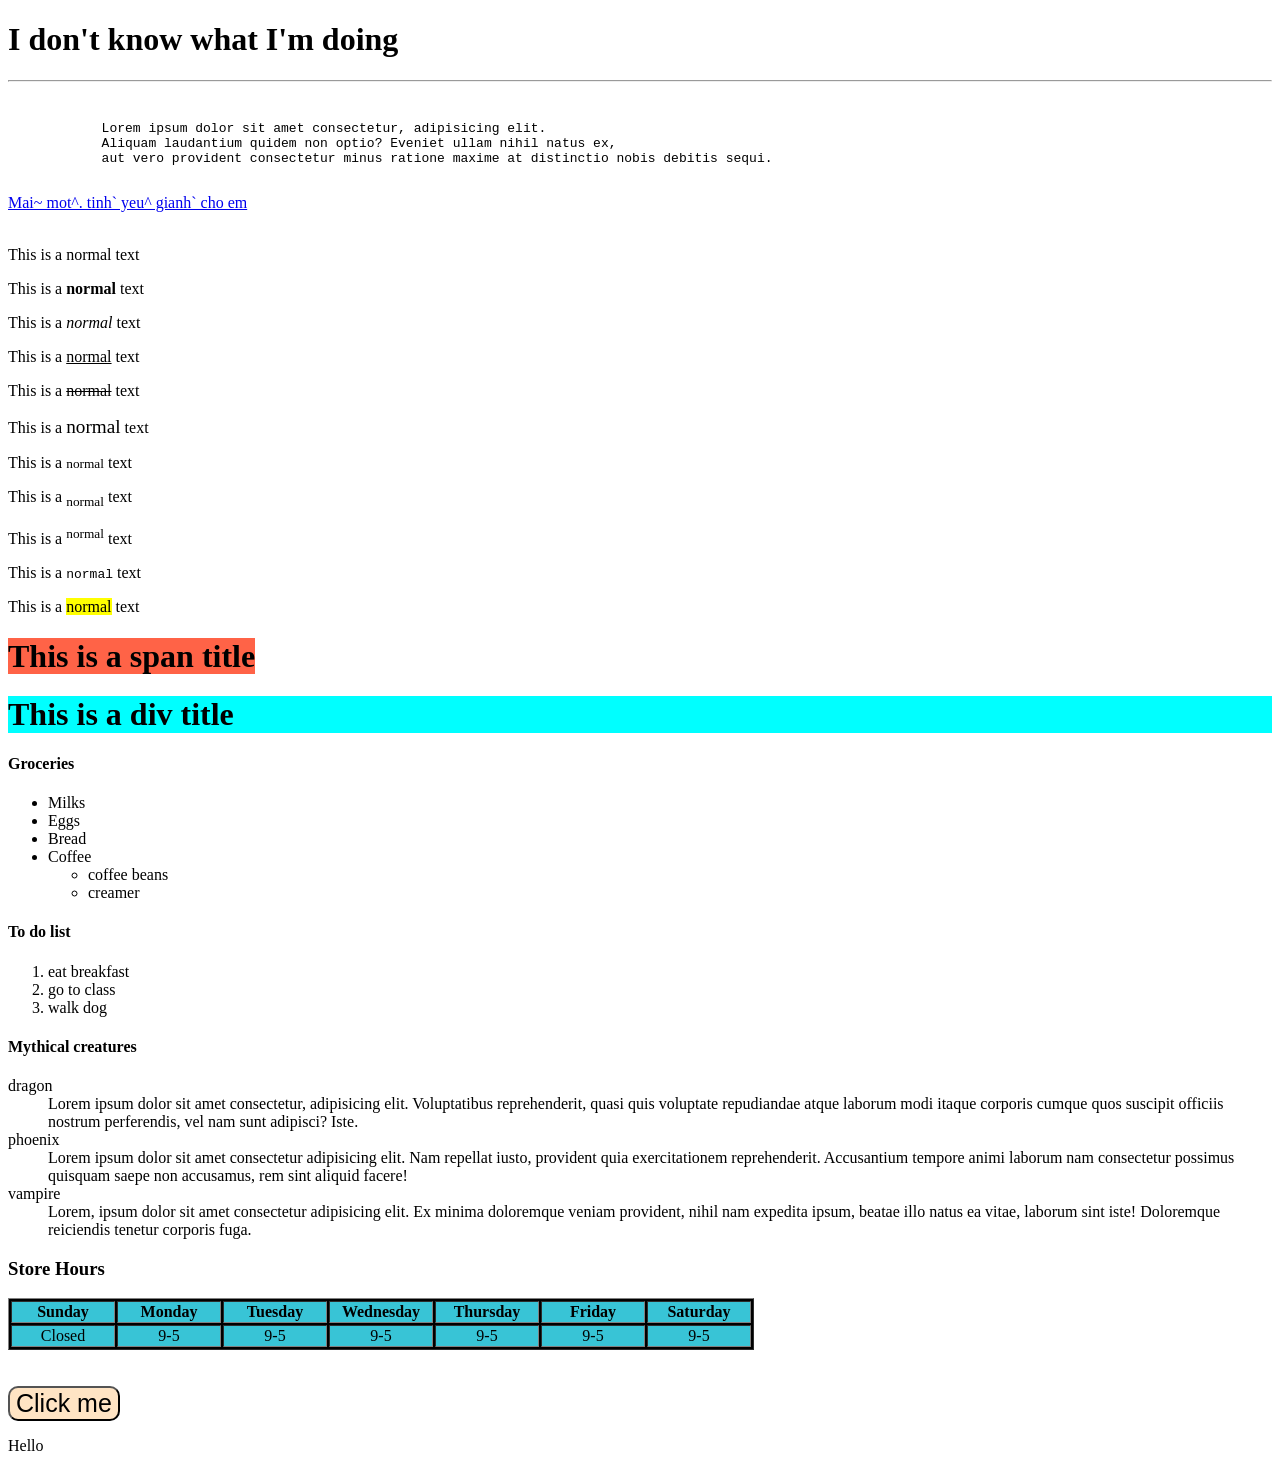
<file: void/pj1/index.html>
<!DOCTYPE html>

<html lang="en">
    <head>
        <meta charset="UTF-8">
 
        <title>pr1</title>
    </head>

    <body>
 
        <h1>I don't know what I'm doing</h1>
        <hr>
        <br>
        
        <pre>
            Lorem ipsum dolor sit amet consectetur, adipisicing elit. 
            Aliquam laudantium quidem non optio? Eveniet ullam nihil natus ex, 
            aut vero provident consectetur minus ratione maxime at distinctio nobis debitis sequi.
        </pre>
       
        <a href="lyric.html" 
        target="_blank"
        title="lyric of am tham ben em">Mai~ mot^. tinh` yeu^ gianh` cho em</a>
        <br><br>

        <p>This is a normal text</p>
        <p>This is a <b>normal</b> text</p>
        <p>This is a <i>normal</i> text</p>
        <p>This is a <u>normal</u> text</p>
        <p>This is a <del>normal</del> text</p>
        <p>This is a <big>normal</big> text</p>
        <p>This is a <small>normal</small> text</p>
        <p>This is a <sub>normal</sub> text</p>
        <p>This is a <sup>normal</sup> text</p>
        <p>This is a <tt>normal</tt> text</p>
        <p>This is a <mark>normal</mark> text</p>

        <h1><span style="background-color: tomato;">This is a span title</span></h1>
        <h1><div style="background-color:aqua">This is a div title</div></h1>
        <h4>Groceries</h4>
        <ul>
            <li>Milks</li>
            <li>Eggs</li>
            <li>Bread</li>
            <li>Coffee</li>
            <ul>
                <li>coffee beans</li>
                <li>creamer</li>
            </ul>
        </ul>

        <h4>To do list</h4>
        <ol>
            <li>eat breakfast</li>
            <li>go to class</li>
            <li>walk dog</li>
        </ol>

        <h4>Mythical creatures</h4>
        <dl>
            <dt>dragon</dt>
            <dd>Lorem ipsum dolor sit amet consectetur, adipisicing elit. Voluptatibus reprehenderit, quasi quis voluptate repudiandae atque laborum modi itaque corporis cumque quos suscipit officiis nostrum perferendis, vel nam sunt adipisci? Iste.</dd>
            <dt>phoenix</dt>
            <dd>Lorem ipsum dolor sit amet consectetur adipisicing elit. Nam repellat iusto, provident quia exercitationem reprehenderit. Accusantium tempore animi laborum nam consectetur possimus quisquam saepe non accusamus, rem sint aliquid facere!</dd>
            <dt>vampire</dt>
            <dd>Lorem, ipsum dolor sit amet consectetur adipisicing elit. Ex minima doloremque veniam provident, nihil nam expedita ipsum, beatae illo natus ea vitae, laborum sint iste! Doloremque reiciendis tenetur corporis fuga.</dd>
        </dl>

        <h3>Store Hours</h3>

        <table border="1" style="background-color: black;">
            <tr align="center" style="background-color: rgb(56, 196, 214);">
                <th width="100">Sunday</th>
                <th width="100">Monday</th>
                <th width="100">Tuesday</th>
                <th width="100">Wednesday</th>
                <th width="100">Thursday</th>
                <th width="100">Friday</th>
                <th width="100">Saturday</th>
            </tr>
            <tr align="center"; style="background-color: rgb(56, 196, 214);">
                <td>Closed</td>
                <td>9-5</td>
                <td>9-5</td>
                <td>9-5</td>
                <td>9-5</td>
                <td>9-5</td>
                <td>9-5</td>
            </tr>
        </table>
        <br><br>
        
        
        <button onclick="doSomething()" style="font-size: 25px; background-color: bisque; border-radius: 10px;">
            Click me
        </button>
        <p id="greeting">Hello</p>
        <script>
            function doSomething(){
                document.getElementById("greeting").innerHTML = "Goodbye"

            }
        </script>


    </body>


</html>
</file>
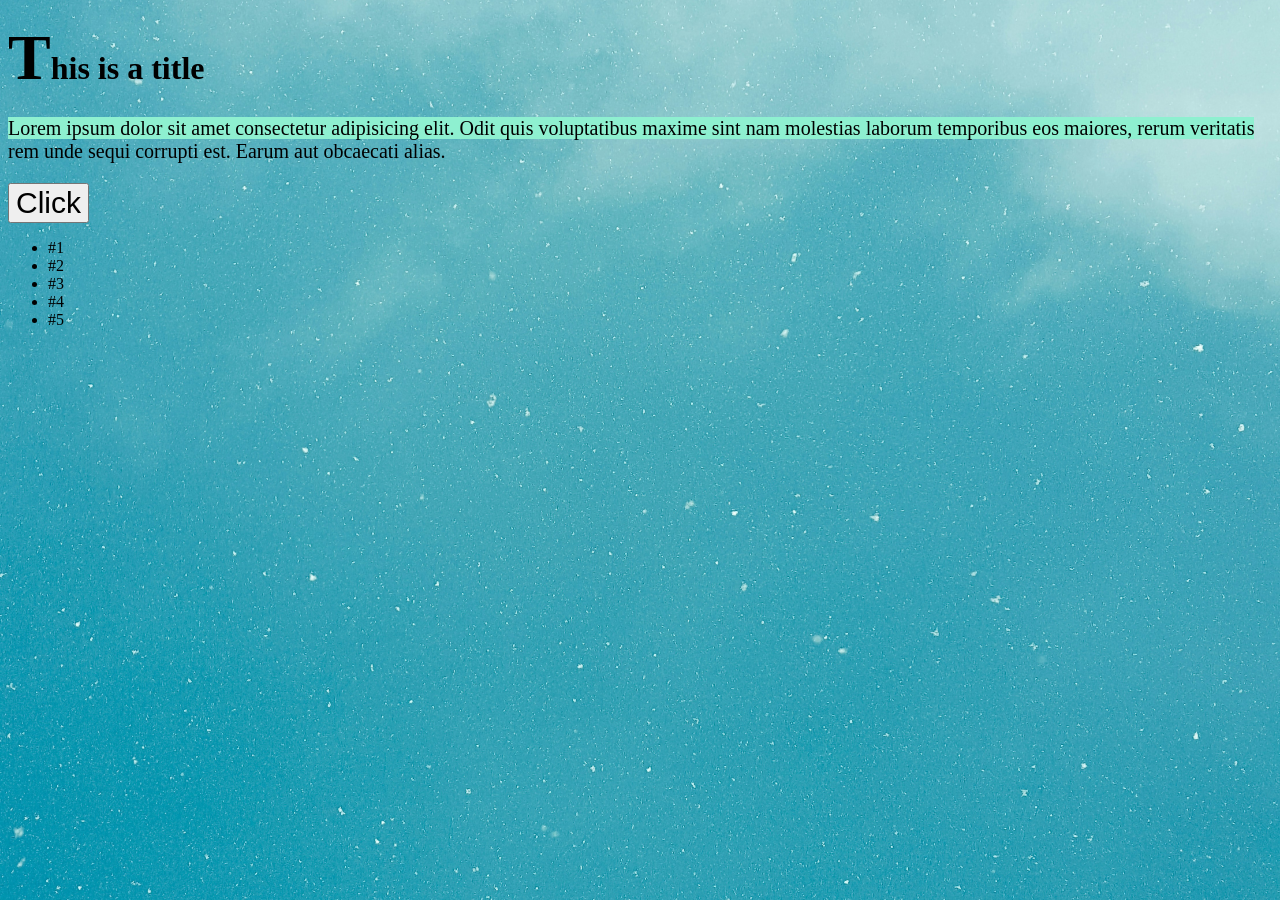
<file: void/pj2/index.html>
<!DOCTYPE html>
<html lang="en">
<head>
    <meta charset="UTF-8">
    <meta name="viewport" content="width=device-width, initial-scale=1.0">
    <title>Document</title>
    <link rel="stylesheet" href="style.css">
</head>
<body>
    <h1>This is a title</h1>
    <p id="p1">Lorem ipsum dolor sit amet consectetur adipisicing elit. Odit quis voluptatibus maxime sint nam molestias laborum temporibus eos maiores, rerum veritatis rem unde sequi corrupti est. Earum aut obcaecati alias.</p>
    
    <button id="button1">Click</button>

    <ul id="number">
        <li id="number1">#1</li>
        <li id="number2">#2</li>
        <li id="number3">#3</li>
        <li id="number4">#4</li>
        <li id="number5">#5</li>
    </ul>
    
</body>
</html>
</file>
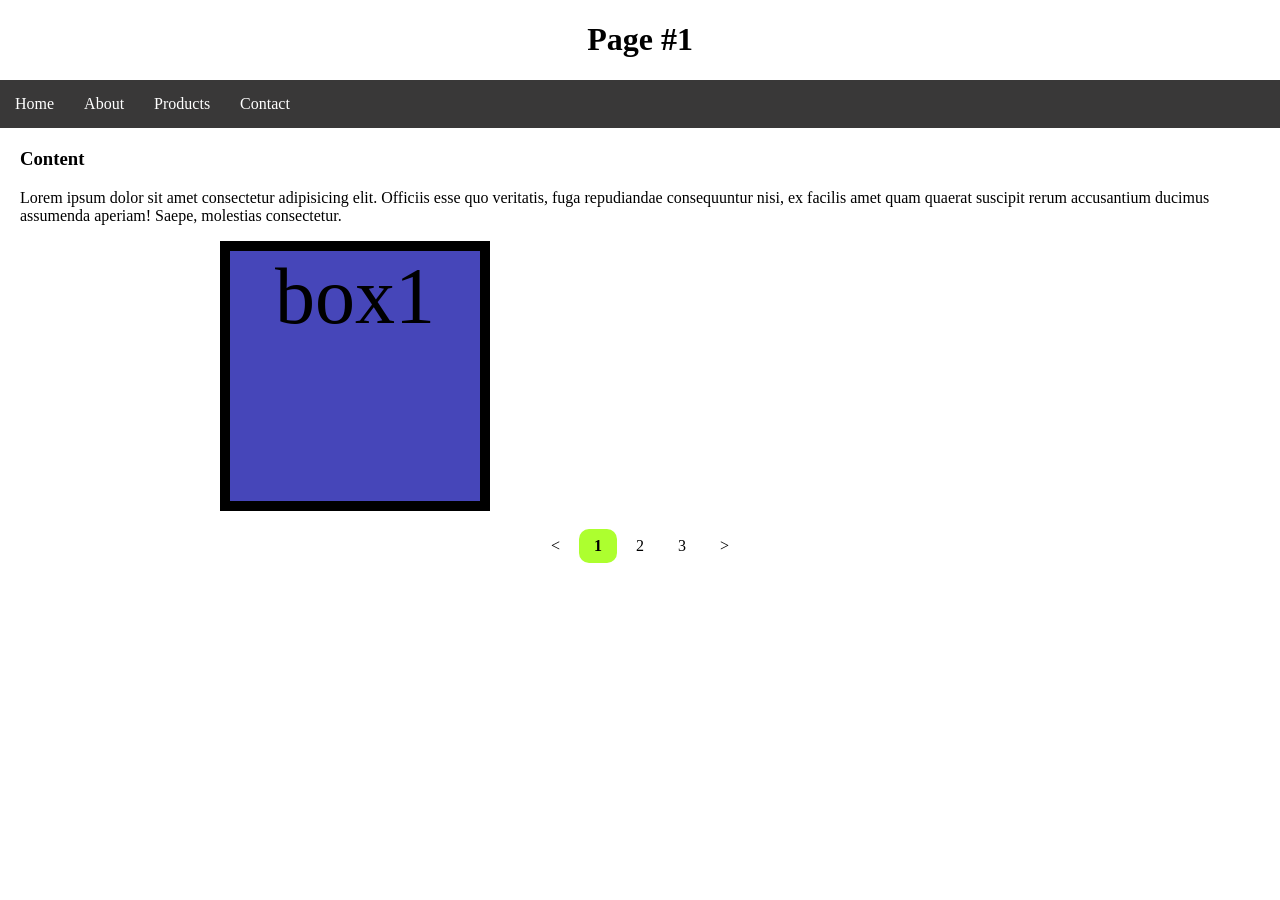
<file: void/pj3/index.html>
<!DOCTYPE html>
<html lang="en">
<head>
    <meta charset="UTF-8">
    <meta name="viewport" content="width=device-width, initial-scale=1.0">
    <title>Document</title>
    <link rel="stylesheet" href="style.css">
</head>
<body>
    
    <h1>Page #1</h1>

    <nav class="navbar">
        <ul>
            <li><a href="index.html">Home</a></li>
            <li><a href="about.html">About</a></li>
            <li><a href="product.html">Products</a></li>
            <li><a href="contact.html">Contact</a></li>
        </ul>

    </nav>
    <main>
        <h3>Content</h3>
        <p>Lorem ipsum dolor sit amet consectetur adipisicing elit. Officiis esse quo veritatis, fuga repudiandae consequuntur nisi, ex facilis amet quam quaerat suscipit rerum accusantium ducimus assumenda aperiam! Saepe, molestias consectetur.</p>

        <div id="box1">box1</div>
        <br>
    
    
    
        <div class="pagination">
        <a href="index.html"><</a>
        <a href="index.html" class="active">1</a>
        <a href="page2.html">2</a>
        <a href="page3.html">3</a>
        <a href="page2.html">></a>
    </div>

    </main>


</body>
</html>
</file>
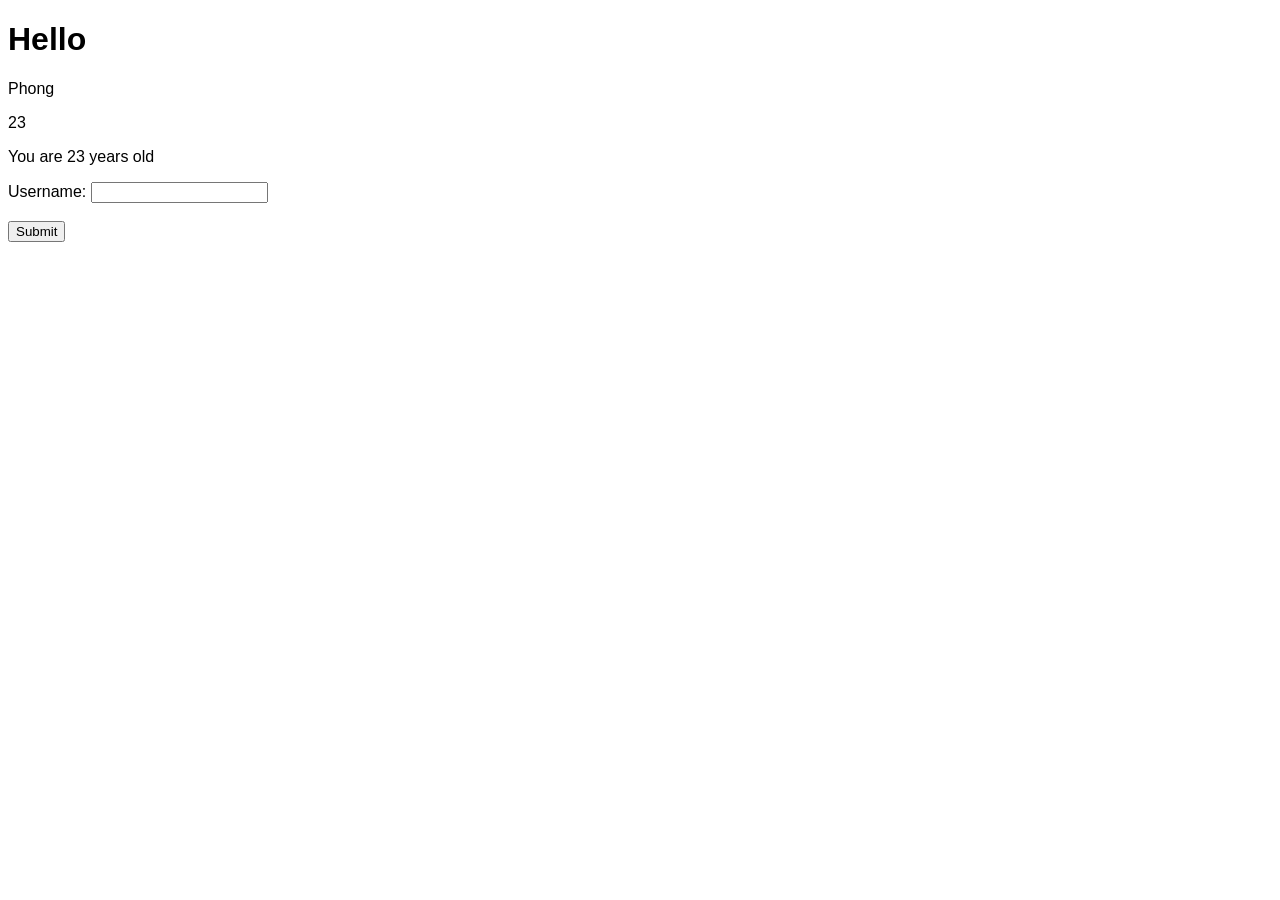
<file: void/pj4/index.html>
<!DOCTYPE html>
<html lang="en">
<head>
    <meta charset="UTF-8">
    <meta name="viewport" content="width=device-width, initial-scale=1.0">
    <title>Document</title>
    <link rel="stylesheet" href="style.css">
  
</head>
<body>
  <h1 id="myH1">Hello</h1>
  <p id="p1"></p>
  <p id="p2"></p>
  <p id="p3"></p>
  
  <label>Username:</label>
  <input id="myText"><br><br>
  <button id="mySubmit">Submit</button>

  <script src="index.js"></script>
</body>
</html>
</file>
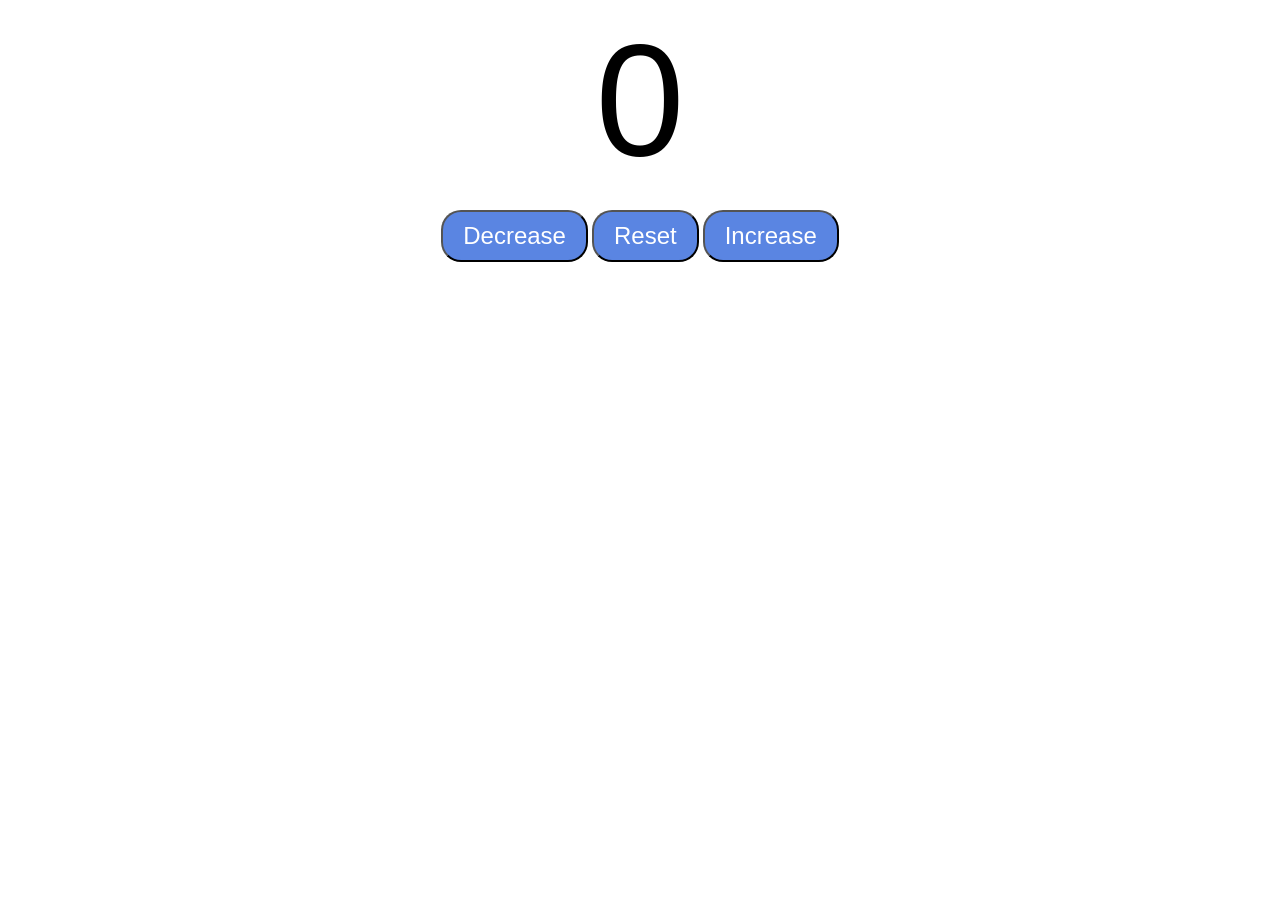
<file: void/pj5/index.html>
<!DOCTYPE html>
<html lang="en">
<head>
    <meta charset="UTF-8">
    <meta name="viewport" content="width=device-width, initial-scale=1.0">
    <title>Document</title>
    <link rel="stylesheet" href="style.css">

</head>
<body>
    
    <lable id="countLable">0</lable><br>
    
    <div id="btnContainer">
    <button id="decreaseBtn" class="buttons">Decrease</button>
    <button id="resetBtn" class="buttons">Reset</button>
    <button id="increaseBtn" class="buttons">Increase</button>
    </div>
    

    <script src="index.js"></script>
</body>
</html>
</file>
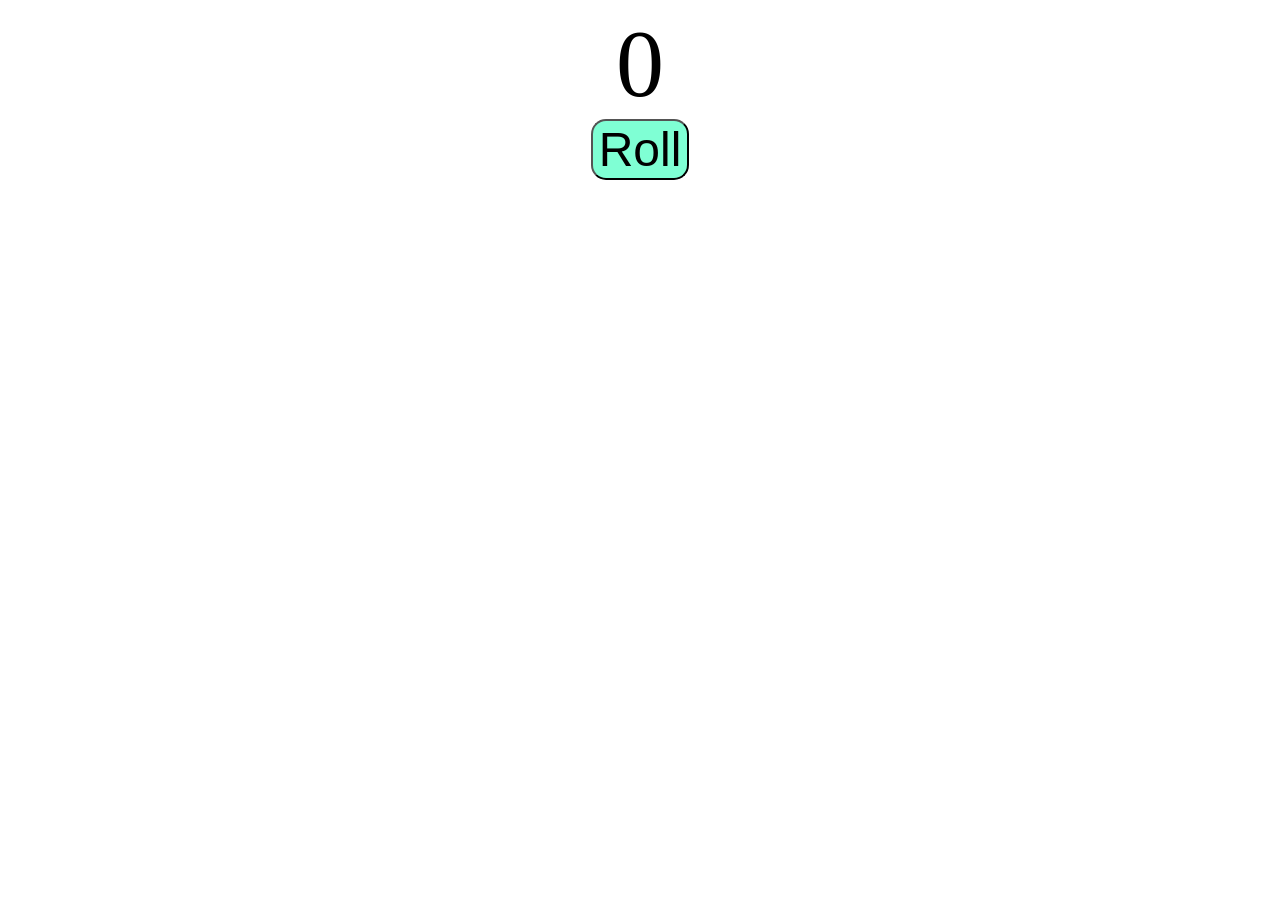
<file: void/pj6/index.html>
<!DOCTYPE html>
<html lang="en">
<head>
    <meta charset="UTF-8">
    <meta name="viewport" content="width=device-width, initial-scale=1.0">
    <title>Document</title>
    <link rel="stylesheet" href="style.css">
</head>
<body>
    <div id="display">0</div>
    <button id="myButton">Roll</button>

    <script src="index.js"></script>
</body>
</html>
</file>
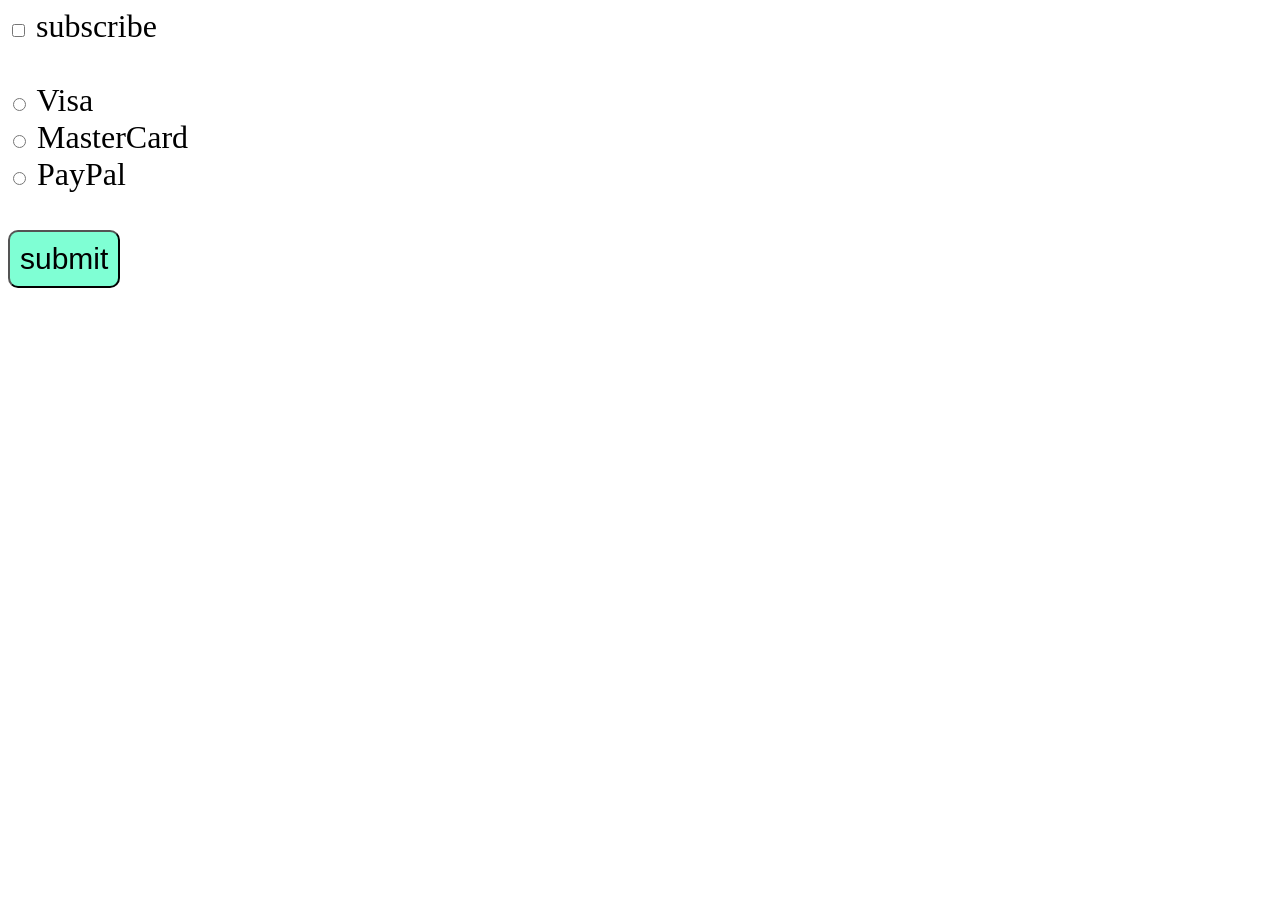
<file: void/pj7/index.html>
<!DOCTYPE html>
<html lang="en">
<head>
    <meta charset="UTF-8">
    <meta name="viewport" content="width=device-width, initial-scale=1.0">
    <title>Document</title>
    <link rel="stylesheet" href="style.css">
</head>
<body>
    
    <input type="checkbox" id="myCheckbox">
    <label for="myCheckbox">subscribe</label><br><br>

    <input type="radio" id="visaBtn" name="card">
    <label for="visaBtn">Visa</label><br>

    <input type="radio" id="masterCardBtn" name="card">
    <label for="masterCardBtn">MasterCard</label><br>

    <input type="radio" id="paypalBtn" name="card">
    <label for="paypalBtn">PayPal</label><br><br>

    <button type="submit" id="mySubmit">submit</button>

    <p id="subResult"></p>
    <p id="paymentResult"></p>


    <script src="index.js"></script>
</body>
</html>
</file>
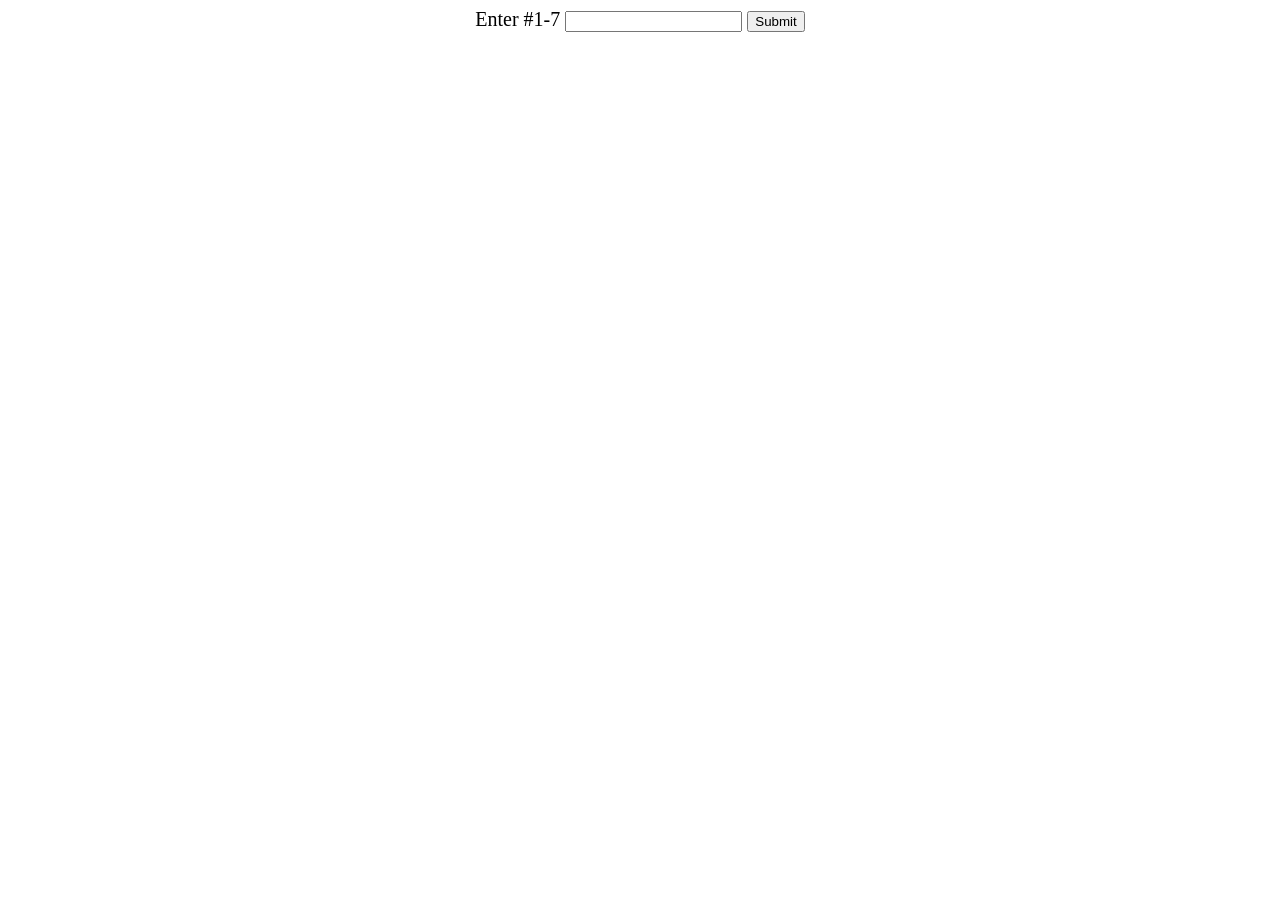
<file: void/pj8/index.html>
<!DOCTYPE html>
<html lang="en">
<head>
    <meta charset="UTF-8">
    <meta name="viewport" content="width=device-width, initial-scale=1.0">
    <title>Document</title>
    <link rel="stylesheet" href="style.css">
</head>
<body>
    <label for="myInput">Enter #1-7</label>
    <input type="text" id="myInput">
    <button id="myBtn">Submit</button><br><br>

    <p id="myP"></p>
    <script src="index.js"></script>
</body>
</html>
</file>
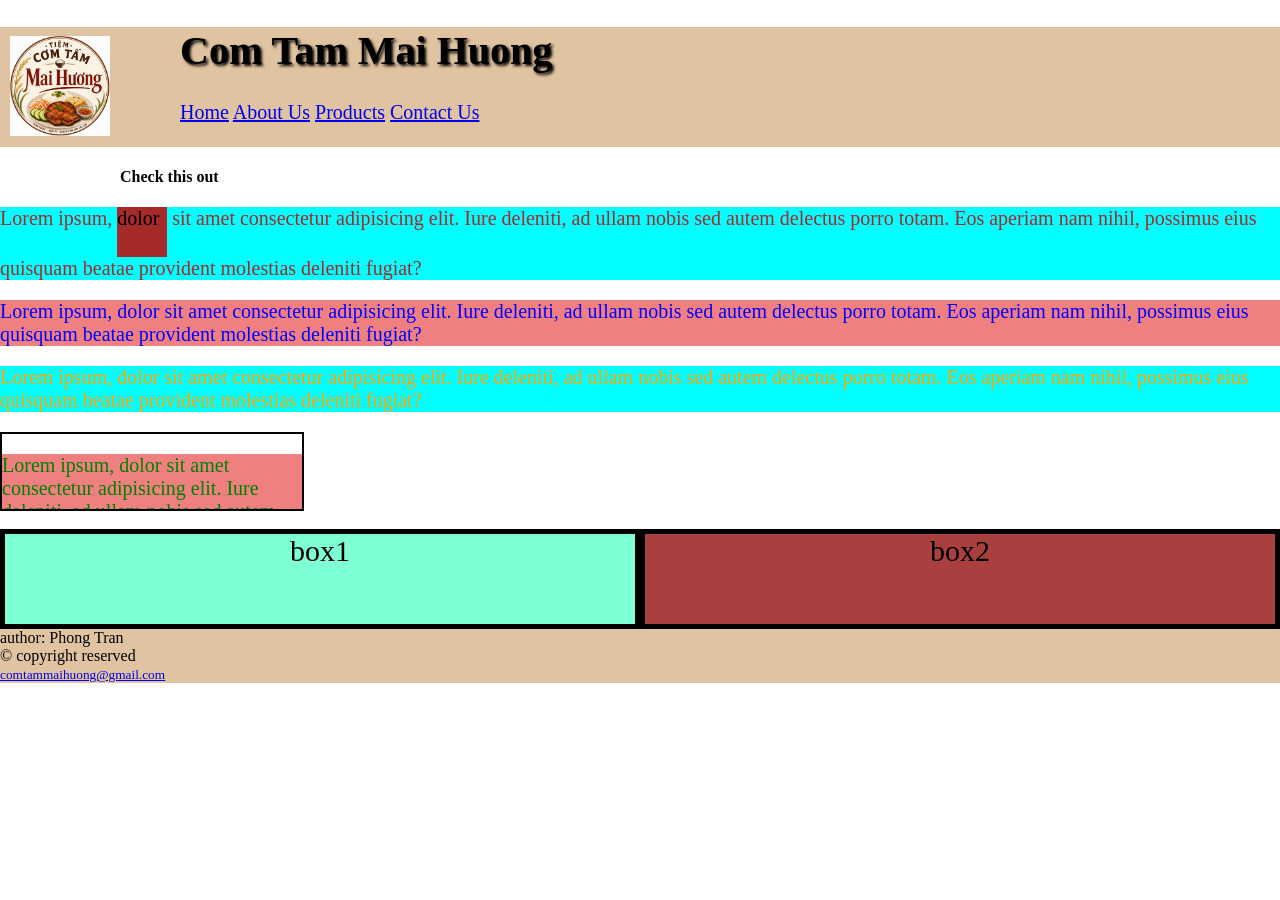
<file: void/pj1/comtammaihuong.html>
<!DOCTYPE html>
<html lang="en">
<head>
    <meta charset="UTF-8">
    <meta name="viewport" content="width=device-width, initial-scale=1.0">
    <title>Document</title>
    <link rel="stylesheet" href="style.css">
</head>
<body>
    <header style="background-color: rgb(224, 195, 160); height: 120px;">
        
        
        <h1>Com Tam Mai Huong</h1>
        <img id="img1" src="image/logo.png" alt="logo com tam Mai Huong" witdh="100" height="100">
        <div id="navbar">
        <a href="home">Home</a>
        <a href="aboutus">About Us</a>
        <a href="products">Products</a>
        <a href="contactus">Contact Us</a>
        </div>
    
    </header>

    <main>
        <h4>Check this out</h4>
      
        <p id="p1" class="odd">Lorem ipsum, <span id="sp1">dolor</span> sit amet consectetur adipisicing elit. Iure deleniti, ad ullam nobis sed autem delectus porro totam. Eos aperiam nam nihil, possimus eius quisquam beatae provident molestias deleniti fugiat?</p>
        <p id="p2" class="even">Lorem ipsum, dolor sit amet consectetur adipisicing elit. Iure deleniti, ad ullam nobis sed autem delectus porro totam. Eos aperiam nam nihil, possimus eius quisquam beatae provident molestias deleniti fugiat?</p>
        <p id="p3" class="odd">Lorem ipsum, dolor sit amet consectetur adipisicing elit. Iure deleniti, ad ullam nobis sed autem delectus porro totam. Eos aperiam nam nihil, possimus eius quisquam beatae provident molestias deleniti fugiat?</p>
        <div id="pd1">
        <p id="p4" class="even">Lorem ipsum, dolor sit amet consectetur adipisicing elit. Iure deleniti, ad ullam nobis sed autem delectus porro totam. Eos aperiam nam nihil, possimus eius quisquam beatae provident molestias deleniti fugiat?</p>
        </div><br>



        <div class="box" id="box1">box1</div>
        <div class="box" id="box2">box2</div>
    </main>

    <footer style="background-color: rgb(224, 195, 160)" >
        
        author: Phong Tran<br>
        &copy; copyright reserved<br>
        <small><a href="mailto:comtammaihuong@gmail.com">comtammaihuong@gmail.com</a></small>

    </footer>
</body>
</html>
</file>
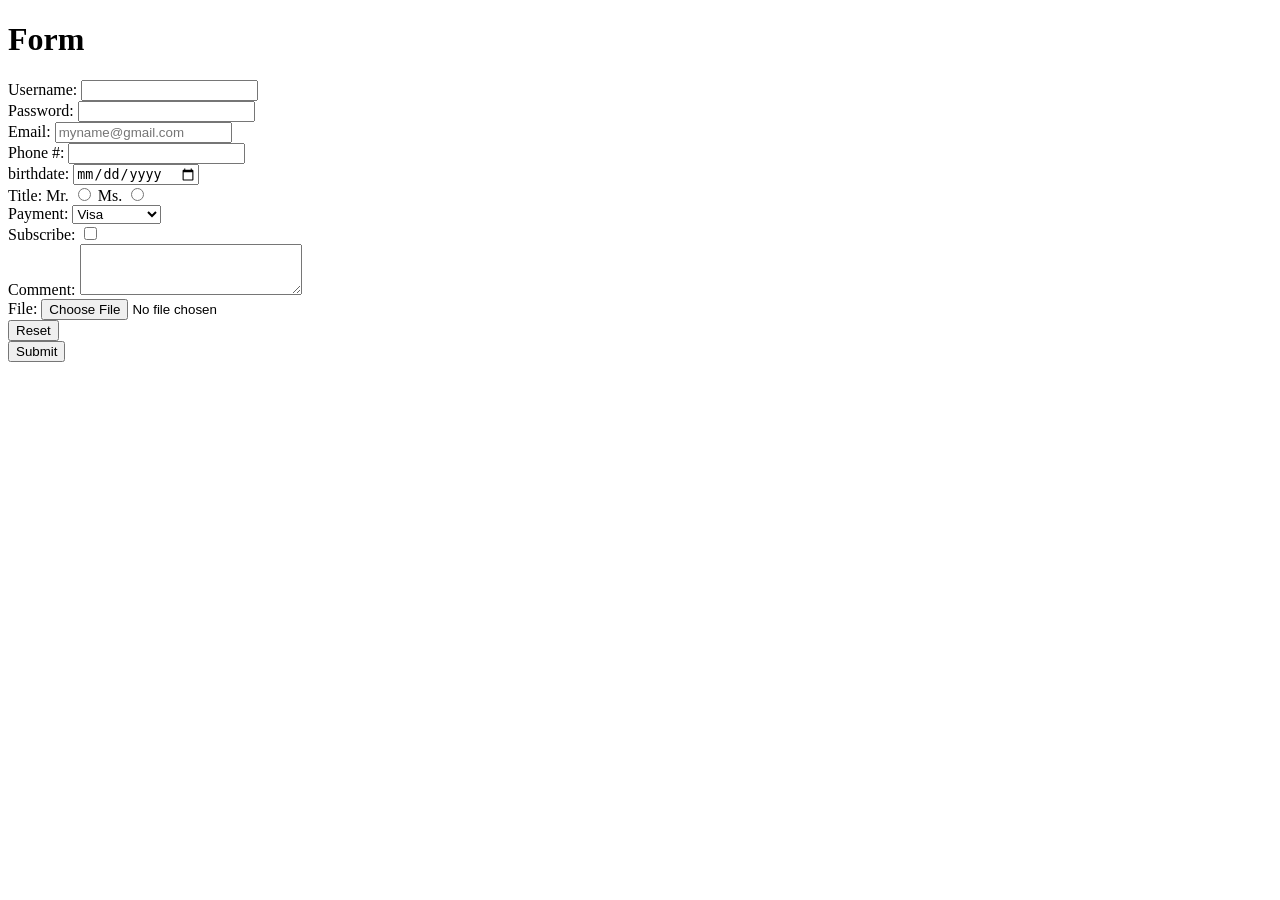
<file: void/pj1/form.html>
<!DOCTYPE html>
<html lang="en">
<head>
    <meta charset="UTF-8">
    <meta name="viewport" content="width=device-width, initial-scale=1.0">
    <title>Form</title>
</head>
<body>
    <header>
        <h1>Form</h1>

    </header>

    <main>
    <form action="index.php" method="POST" enctype="multipart/form-data">
        <label for="username">Username:</label>
        <input type="text" id="username" minlength="6" maxlength="20" required>
        <br>
        <label for="password">Password:</lable>
        <input type="password" id="password" minlength="8" required>
        <br>
        <label for="email">Email:</lable>
        <input type="email" id="email" required placeholder="myname@gmail.com">
        <br>
        <label for="phone">Phone #:</label>
        <input type="tel" id="phone" required>
        <br>
        <label fpr"bday">birthdate:</label>
        <input type="date" id="bday">
        <br>
        <label for="title">Title:</label>
        <label for="Mr.">Mr.</label>
        <input type="radio" id="Mr." name="title" value="Mr.">
        <label for="Ms.">Ms.</label>
        <input type="radio" id="Ms." name="title" value="Ms.">
        <br>
        <label for="payment">Payment:</label>
        <select id="payment">
            <option value="visa">Visa</option>
            <option value="mastercard">Mastercard</option>
            <option value="giftcard">gift card</option>
        </select>
        <br>
        <label for="subcribe">Subscribe:</label>
        <input type="checkbox" id="subcribe">
        <br>
        <label for="comment">Comment:</label>
        <textarea id="comment" rows="3" cols="25"></textarea>
        <br>
        <label for="file">File:</label>
        <input type="file" id="file">


        <br>
        <input type="reset">
        <br>
        <input type="submit">

    </form>
    </main>

    <footer>

    </footer>

</body>
</html>
</file>
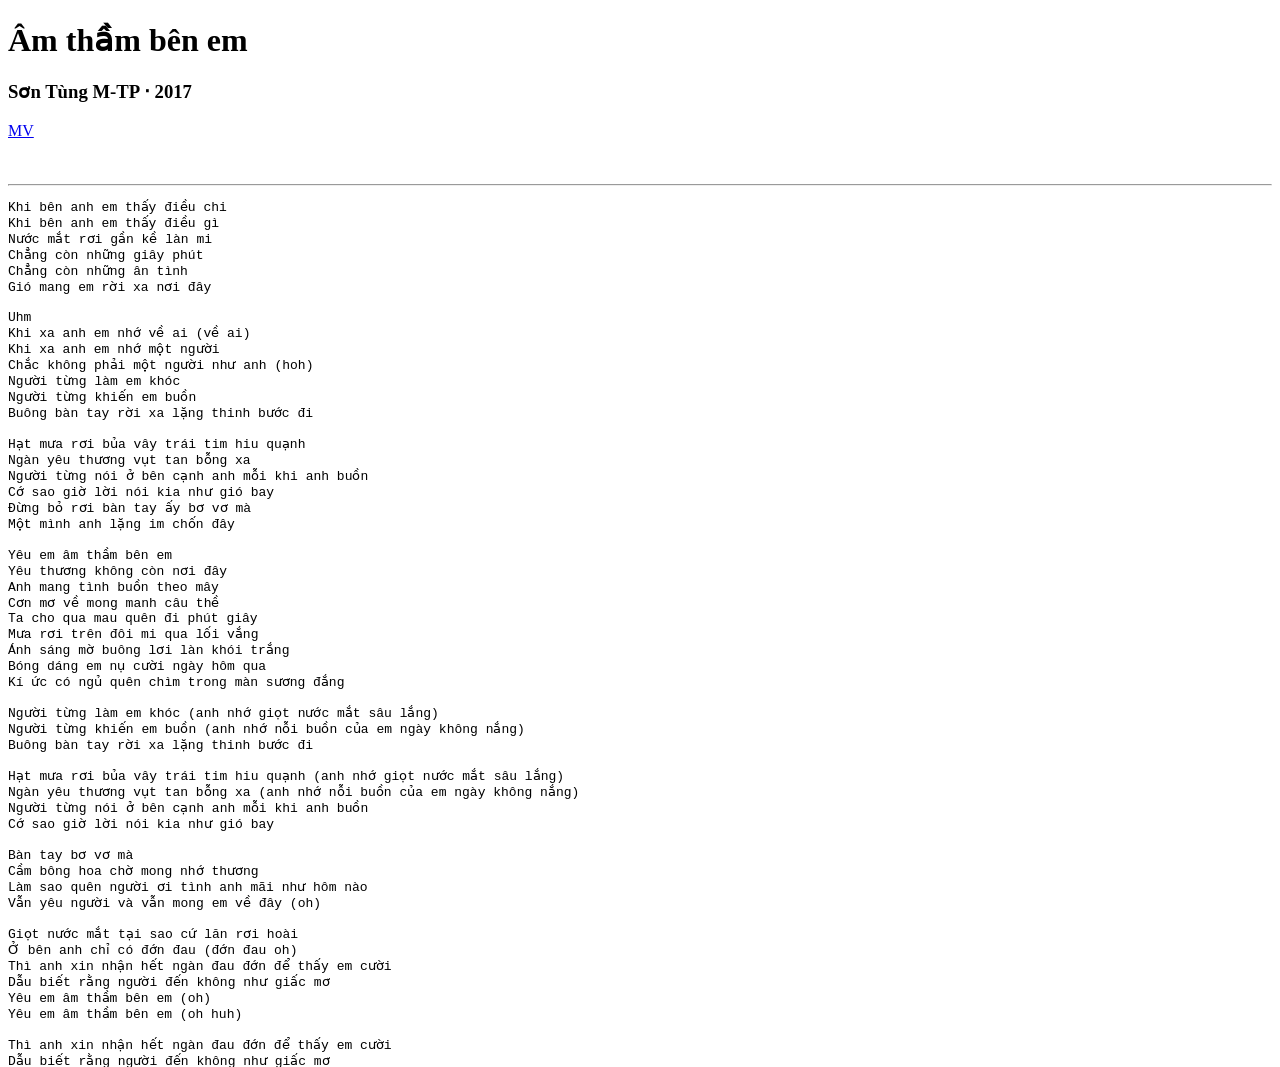
<file: void/pj1/lyric.html>
<!DOCTYPE html>

<html>
    <head>
        <link rel="icon" type="image/png" href="inmage/favicon.png">
        <title>Lyric</title>
    </head>
    <body>
        <h1>Âm thầm bên em</h1>
        <h3>Sơn Tùng M-TP ‧ 2017</h3>
        <a href="https://www.youtube.com/watch?v=30KI5SuECuc&list=RD30KI5SuECuc&start_radio=1"
        target="_blank">
        MV
        </a>
        <br>
        <br>
        <br>
        <hr>
        <pre>Khi bên anh em thấy điều chi
Khi bên anh em thấy điều gì
Nước mắt rơi gần kề làn mi
Chẳng còn những giây phút
Chẳng còn những ân tình
Gió mang em rời xa nơi đây

Uhm
Khi xa anh em nhớ về ai (về ai)
Khi xa anh em nhớ một người
Chắc không phải một người như anh (hoh)
Người từng làm em khóc
Người từng khiến em buồn
Buông bàn tay rời xa lặng thinh bước đi

Hạt mưa rơi bủa vây trái tim hiu quạnh
Ngàn yêu thương vụt tan bỗng xa
Người từng nói ở bên cạnh anh mỗi khi anh buồn
Cớ sao giờ lời nói kia như gió bay
Đừng bỏ rơi bàn tay ấy bơ vơ mà
Một mình anh lặng im chốn đây

Yêu em âm thầm bên em
Yêu thương không còn nơi đây
Anh mang tình buồn theo mây
Cơn mơ về mong manh câu thề
Ta cho qua mau quên đi phút giây
Mưa rơi trên đôi mi qua lối vắng
Ánh sáng mờ buông lơi làn khói trắng
Bóng dáng em nụ cười ngày hôm qua
Kí ức có ngủ quên chìm trong màn sương đắng

Người từng làm em khóc (anh nhớ giọt nước mắt sâu lắng)
Người từng khiến em buồn (anh nhớ nỗi buồn của em ngày không nắng)
Buông bàn tay rời xa lặng thinh bước đi

Hạt mưa rơi bủa vây trái tim hiu quạnh (anh nhớ giọt nước mắt sâu lắng)
Ngàn yêu thương vụt tan bỗng xa (anh nhớ nỗi buồn của em ngày không nắng)
Người từng nói ở bên cạnh anh mỗi khi anh buồn
Cớ sao giờ lời nói kia như gió bay

Bàn tay bơ vơ mà
Cầm bông hoa chờ mong nhớ thương
Làm sao quên người ơi tình anh mãi như hôm nào
Vẫn yêu người và vẫn mong em về đây (oh)

Giọt nước mắt tại sao cứ lăn rơi hoài
Ở bên anh chỉ có đớn đau (đớn đau oh)
Thì anh xin nhận hết ngàn đau đớn để thấy em cười
Dẫu biết rằng người đến không như giấc mơ
Yêu em âm thầm bên em (oh)
Yêu em âm thầm bên em (oh huh)

Thì anh xin nhận hết ngàn đau đớn để thấy em cười
Dẫu biết rằng người đến không như giấc mơ
Yêu em âm thầm bên em
Hmm</pre>
    </body>

</html>
</file>
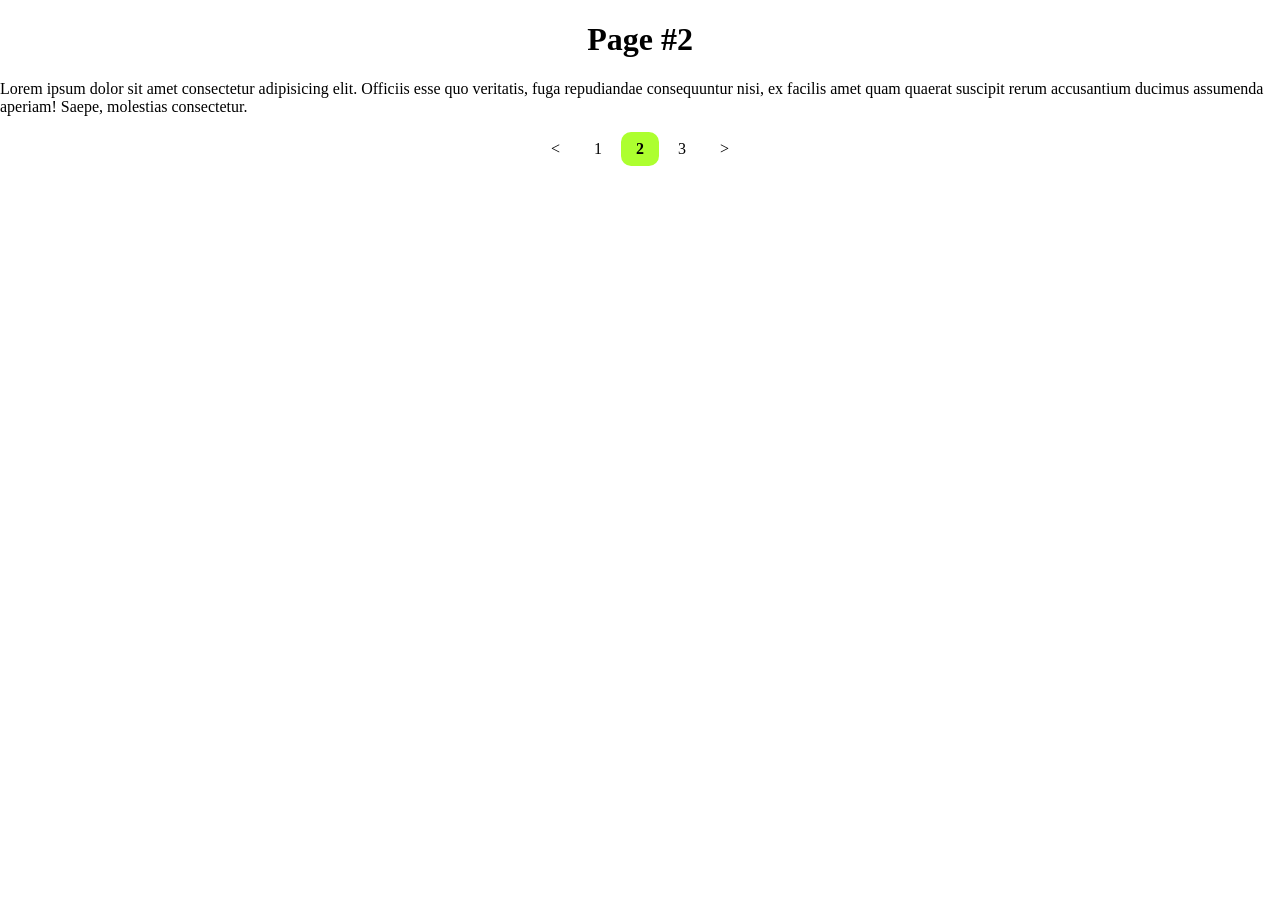
<file: void/pj3/page2.html>
<!DOCTYPE html>
<html lang="en">
<head>
    <meta charset="UTF-8">
    <meta name="viewport" content="width=device-width, initial-scale=1.0">
    <title>Document</title>
    <link rel="stylesheet" href="style.css">
</head>
<body>
    
    <h1>Page #2</h1>

    <p>Lorem ipsum dolor sit amet consectetur adipisicing elit. Officiis esse quo veritatis, fuga repudiandae consequuntur nisi, ex facilis amet quam quaerat suscipit rerum accusantium ducimus assumenda aperiam! Saepe, molestias consectetur.</p>

    <div class="pagination">
        <a href="index.html"><</a>
        <a href="index.html" >1</a>
        <a href="page2.html" class="active">2</a>
        <a href="page3.html">3</a>
        <a href="page3.html">></a>
    </div>

</body>
</html>
</file>
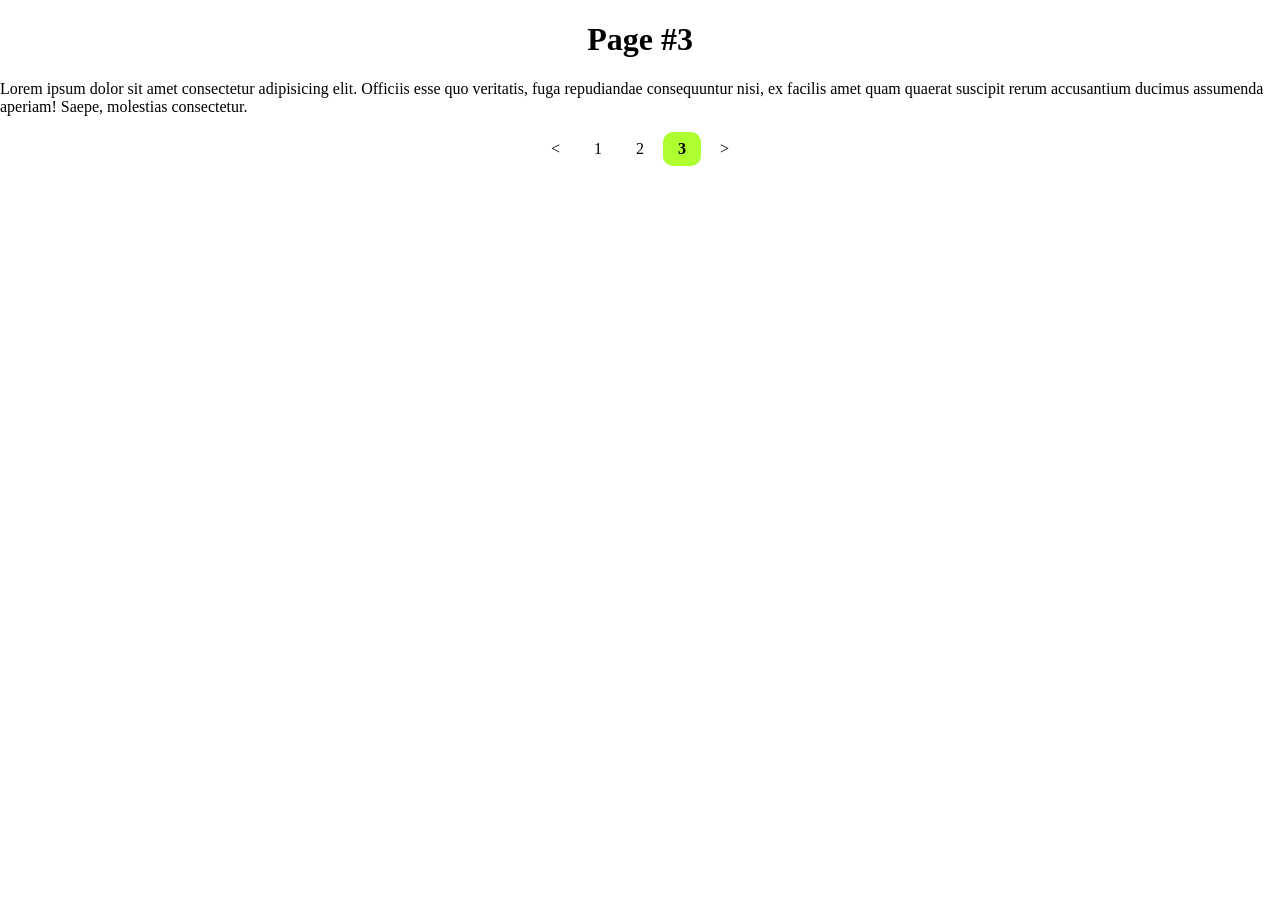
<file: void/pj3/page3.html>
<!DOCTYPE html>
<html lang="en">
<head>
    <meta charset="UTF-8">
    <meta name="viewport" content="width=device-width, initial-scale=1.0">
    <title>Document</title>
    <link rel="stylesheet" href="style.css">
</head>
<body>
    
    <h1>Page #3</h1>

    <p>Lorem ipsum dolor sit amet consectetur adipisicing elit. Officiis esse quo veritatis, fuga repudiandae consequuntur nisi, ex facilis amet quam quaerat suscipit rerum accusantium ducimus assumenda aperiam! Saepe, molestias consectetur.</p>

    <div class="pagination">
        <a href="page2.html"><</a>
        <a href="index.html" >1</a>
        <a href="page2.html">2</a>
        <a href="page3.html" class="active">3</a>
        <a href="page3.html">></a>
    </div>

</body>
</html>
</file>
<file: void/pj2/style.css>
body{
    background-image: url(image/background.jpg);
    background-repeat: no-repeat;
    background-position: center;
    background-attachment: fixed;
    background-size: cover;
}

#p1{
    font-size: 20px;
}

#button1 {
    font-size: 30px;
}

button:hover {
    background-color: blueviolet;
    font-size: 1.5em;
}

button:active {
    background-color: brown;
}

h1::first-letter {
    font-size: 2em;
}

p::first-line {
    background-color: hsl(160, 77%, 75%);
}
</file>
<file: void/pj3/style.css>
body {
    margin: 0px;
}

main {
    margin: 20px;
}

.pagination {
    text-align: center;
}

.pagination a {
    color: black;
    text-decoration: none;
    padding: 8px 15px;
    display: inline-block;
}

.pagination a.active {
    background-color: greenyellow;
    font-weight: bold;
    border-radius: 10px;
}

.pagination a:hover:not(active){
    background-color: rgb(161, 159, 159);
    border-radius: 10px;
}

h1 {
    text-align: center;
}

.navbar ul {
    list-style-type: none;
    background-color: rgb(57, 56, 56);
    padding: 0px;
    margin: 0px;
    overflow: hidden;
}

.navbar a {
    color: white;
    text-decoration: none;
    padding: 15px;
    text-align: center;
    display: block;
}

.navbar a:hover {
    background-color: grey;

}
.navbar li {
    float: left;
}

#box1 {
    width: 250px;
    height: 250px;
    border: 10px solid;
    text-align: center;
    font-size: 5em;
    background-color: hsl(240, 45%, 50%);
    transform: translate(200px);
    animation-name: slideRight;
    animation-duration: 3s;

    
}

@keyframes slideLeft {
    from{transform: translate(300px)}
}

@keyframes slideRight {
    to{transform: translate(-300px)}
}
</file>
<file: void/pj4/style.css>
body {
    font-family: Verdana, Geneva, Tahoma, sans-serif;
}
</file>
<file: void/pj5/style.css>
#countLable{
    display: block;
    text-align: center;
    font-size: 10em;
    font-family: Arial, Helvetica, sans-serif;
}

#btnContainer {
    text-align: center;
}
.buttons{
    padding: 10px 20px;
    font-size: 1.5em;
    color: white;
    background-color: rgb(90, 133, 226);
    border-radius: 20px;
    cursor: pointer;
    transition: background-color 0.25s;
}
.buttons:hover{
    background-color: rgb(44, 101, 224);;
}
</file>
<file: void/pj6/style.css>
body{
    text-align: center;
}
#display {
    text-align: center;
    font-size: 6em;
    display: block;
}

#myButton{
   font-size: 3em;
   border-radius: 15px;
   background-color: aquamarine;
}
</file>
<file: void/pj7/style.css>
body{
    font-family: verdana;
    font-size: 2em;
}

#mySubmit{

    font-size: 30px;
    padding: 10px 10px;
    background-color: aquamarine;
    border-radius: 10px;
}
</file>
<file: void/pj8/style.css>
body{
    text-align: center;
    font-size: 20px;
}
#myP {
    font-size: 2em;
    color: brown;
    display: inline;
}
</file>
<file: void/pj1/style.css>
body{
    background-color: white;
    margin: 0px;

}
h1{
    text-shadow: 2px 2px 3px;
    font-size: 40px;
    margin-left: 180px;
}
#navbar{
    margin-left: 180px;
    font-size: 20px;
}

#p1{
    color: brown;
    font-size: 20px;
}

#p2{
    color: blue;
     font-size: 20px;
}
#p3{
    color: orange;
     font-size: 20px;
}

#p4{
    color:green;
     font-size: 20px;
}

.odd{
    background-color: aqua;
}
.even{
    background-color: lightcoral;
}

.box{
    border: 5px solid;
    box-sizing: border-box;
    font-size: 30px;
    width: 50%;
    height: 100px;
    float: left;
    text-align: center;
}

#box1{
   background-color: aquamarine;
   
    
}
#box2{
    background-color: rgb(170, 63, 63);
  
}

#img1{
    float: left;
    margin-top: auto;
    margin-right: 10px;
    margin-left: 10px;
    position: relative;
    bottom: 65px;
}
#pd1{
    border: 2px solid;
    height: 75px;
    overflow: scroll;
    width: 300px;
}

#sp1{
    color: black;
    background-color: brown;
    height: 50px;
    width: 50px;
    display: inline-block;
}
</file>
